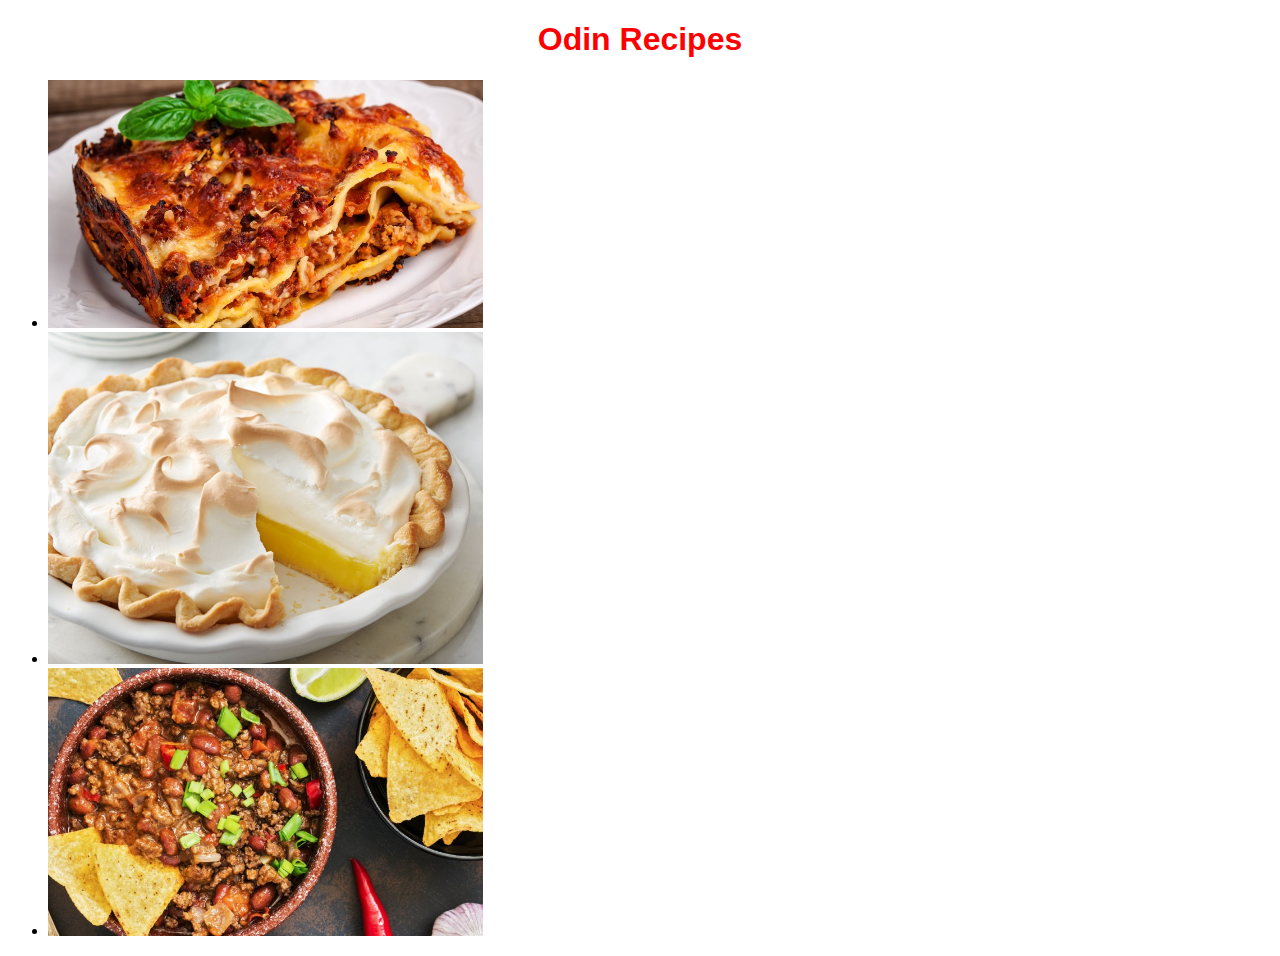
<file: index.html>
<!DOCtype html>

<html lan="pt-br">

<head>
    <meta charset="UTF-8">
    <link rel="stylesheet" href="./style/styles.css">
    <title>Odin Recipes</title>
</head>

<body>
    <h1>Odin Recipes</h1>
    <ul>
        <li><a href="./recipes/lasagna.html"><img src="./img/lasagna.jpeg" width="435" alt="Picture of the lasagna"></a></li>
        <li><a href="./recipes/lemonpie.html"><img src="./img/torta_limao.jpg" width="435" alt="Picture of a lemon pie"></a></li>
        <li><a href="./recipes/chillibeans.html"><img src="./img/chillibeans.jpg" width="435" alt="Picture of chilli beans"></a></li>
    </ul>

</body>

</html>
</file>
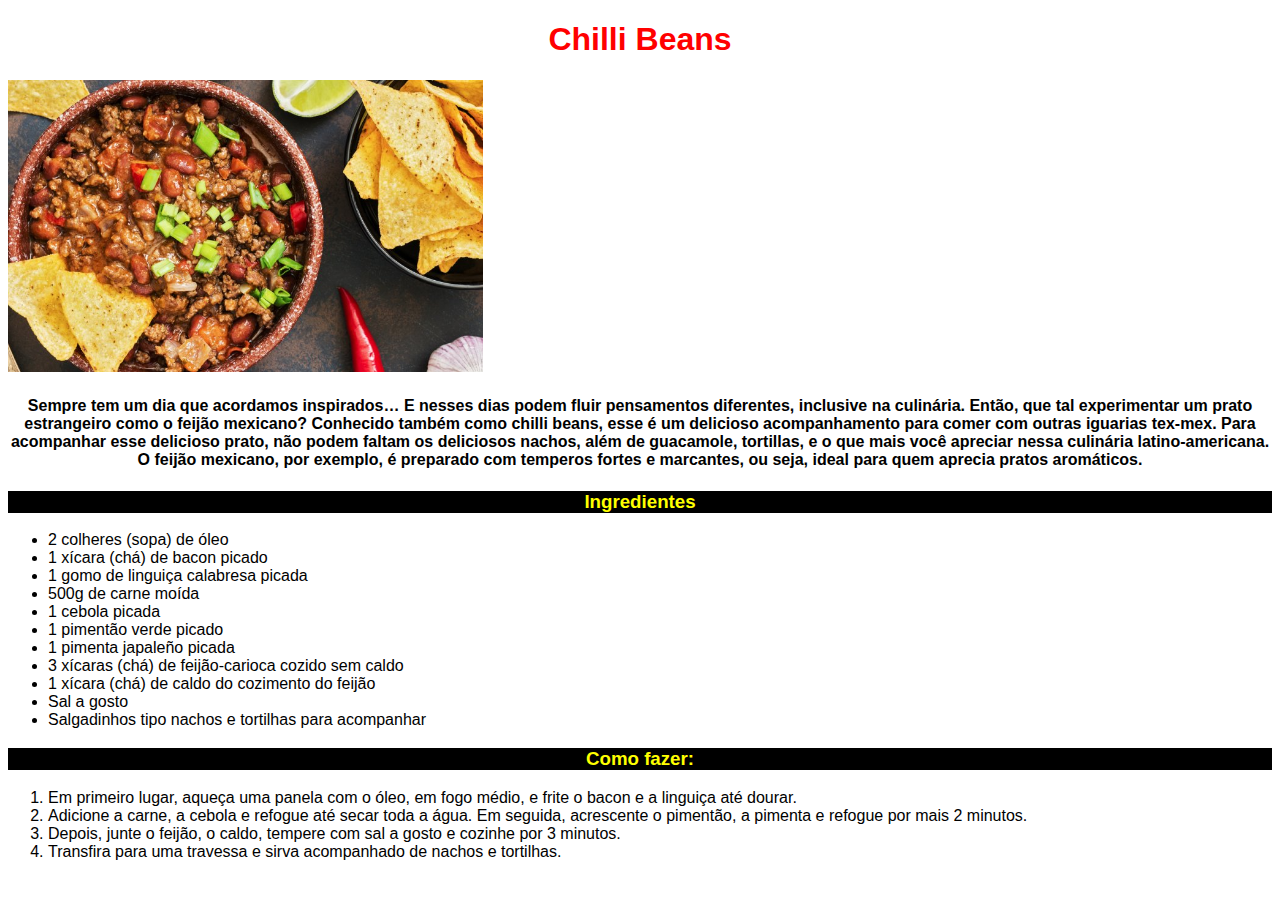
<file: recipes/chillibeans.html>
<!DOCTYPE html>

<html lang="pt-br">
    <head>
        <meta charset="UTF-8">
        <title>Chilli Beans</title>
        <link rel="stylesheet" href="../style/styles.css">
    </head>

    <body>
        <h1>Chilli Beans</h1>
        <img src="../img/chillibeans.jpg" width="475" alt="Picture of a chilli beans">
        <h4>Sempre tem um dia que acordamos inspirados… E nesses dias podem fluir pensamentos diferentes, inclusive na culinária. Então, que tal experimentar um prato estrangeiro como o feijão mexicano? Conhecido também como chilli beans, esse é um delicioso acompanhamento para comer com outras iguarias tex-mex.

            Para acompanhar esse delicioso prato, não podem faltam os deliciosos nachos, além de guacamole, tortillas, e o que mais você apreciar nessa culinária latino-americana. O feijão mexicano, por exemplo, é preparado com temperos fortes e marcantes, ou seja, ideal para quem aprecia pratos aromáticos.</h4>

        <h3>Ingredientes</h3>
        <ul>
            <li>2 colheres (sopa) de óleo</li>
            <li>1 xícara (chá) de bacon picado</li>
            <li>1 gomo de linguiça calabresa picada</li>
            <li>500g de carne moída</li>
            <li>1 cebola picada</li>
            <li>1 pimentão verde picado</li>
            <li>1 pimenta japaleño picada</li>
            <li>3 xícaras (chá) de feijão-carioca cozido sem caldo</li>
            <li>1 xícara (chá) de caldo do cozimento do feijão</li>
            <li>Sal a gosto</li>
            <li>Salgadinhos tipo nachos e tortilhas para acompanhar</li>
        </ul>

        <h3>Como fazer:</h3>
        <ol>
            <li>Em primeiro lugar, aqueça uma panela com o óleo, em fogo médio, e frite o bacon e a linguiça até dourar.</li>
            <li>Adicione a carne, a cebola e refogue até secar toda a água. Em seguida, acrescente o pimentão, a pimenta e refogue por mais 2 minutos.</li>
            <li>Depois, junte o feijão, o caldo, tempere com sal a gosto e cozinhe por 3 minutos.</li>
            <li>Transfira para uma travessa e sirva acompanhado de nachos e tortilhas.</li>
        </ol>
    </body>

</html>
</file>
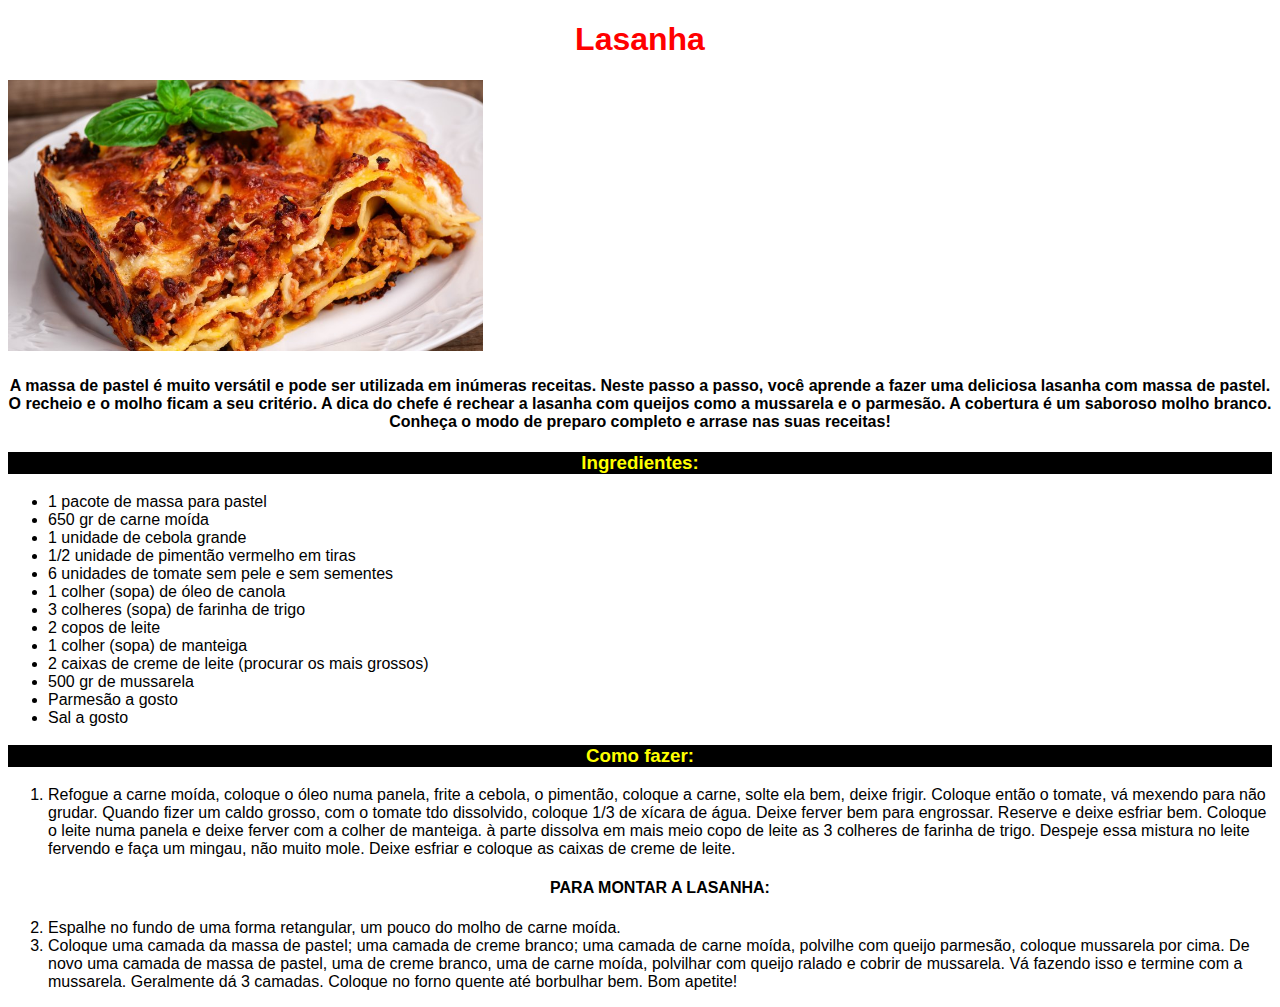
<file: recipes/lasagna.html>
<!DOCTYPE html>
<html lang="pt-br">
<head>
    <meta charset="UTF-8">
    <meta http-equiv="X-UA-Compatible" content="IE=edge">
    <meta name="viewport" content="width=device-width, initial-scale=1.0">
    <link rel="stylesheet" href="../style/styles.css">
    <title>Lasagna</title>
</head>
<body>
    <h1>Lasanha</h1>
    <p><img src="../img/lasagna.jpeg" width="475" alt="Picture of a lasagna"></p>
    <h4>A massa de pastel é muito versátil e pode ser utilizada em inúmeras receitas. Neste passo a passo, você aprende a fazer uma deliciosa lasanha com massa de pastel. O recheio e o molho ficam a seu critério. A dica do chefe é rechear a lasanha com queijos como a mussarela e o parmesão. A cobertura é um saboroso molho branco. Conheça o modo de preparo completo e arrase nas suas receitas!</h4>
    <p><h3>Ingredientes:</h3></p>
    <ul>
        <li>1 pacote de massa para pastel</li>
        <li>650 gr de carne moída</li>
        <li>1 unidade de cebola grande</li>
        <li>1/2 unidade de pimentão vermelho em tiras</li>
        <li>6 unidades de tomate sem pele e sem sementes</li>
        <li>1 colher (sopa) de óleo de canola</li>
        <li>3 colheres (sopa) de farinha de trigo</li>
        <li>2 copos de leite</li>
        <li>1 colher (sopa) de manteiga</li>
        <li>2 caixas de creme de leite (procurar os mais grossos)</li>
        <li>500 gr de mussarela</li>
        <li>Parmesão a gosto</li>
        <li>Sal a gosto</li>
    </ul>
    <p><h3>Como fazer:</h3></p>
    <ol>
        <li>Refogue a carne moída, coloque o óleo numa panela, frite a cebola, o pimentão, coloque a carne, solte ela bem, deixe frigir. Coloque então o tomate, vá mexendo para não grudar. Quando fizer um caldo grosso, com o tomate tdo dissolvido, coloque 1/3 de xícara de água. Deixe ferver bem para engrossar. Reserve e deixe esfriar bem. Coloque o leite numa panela e deixe ferver com a colher de manteiga. à parte dissolva em mais meio copo de leite as 3 colheres de farinha de trigo. Despeje essa mistura no leite fervendo e faça um mingau, não muito mole. Deixe esfriar e coloque as caixas de creme de leite.</li>
        <h4>PARA MONTAR A LASANHA:</h4>
        <li>Espalhe no fundo de uma forma retangular, um pouco do molho de carne moída.</li>
        <li>Coloque uma camada da massa de pastel; uma camada de creme branco; uma camada de carne moída, polvilhe com queijo parmesão, coloque mussarela por cima. De novo uma camada de massa de pastel, uma de creme branco, uma de carne moída, polvilhar com queijo ralado e cobrir de mussarela. Vá fazendo isso e termine com a mussarela. Geralmente dá 3 camadas. Coloque no forno quente até borbulhar bem. Bom apetite!</li>
    </ol>
</body>
</html>
</file>
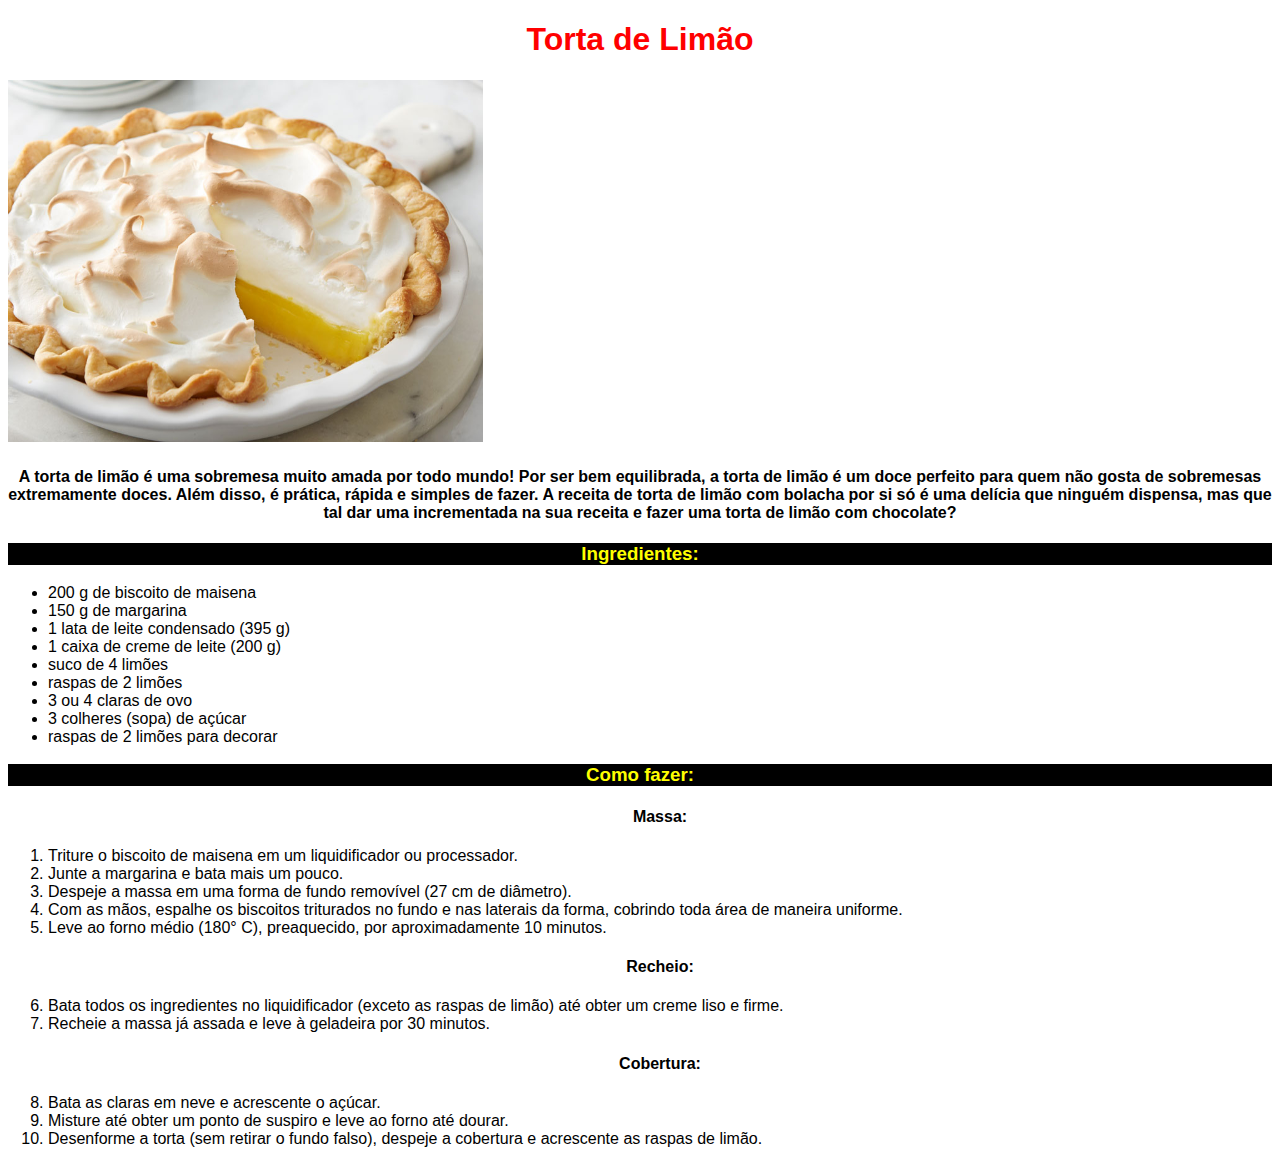
<file: recipes/lemonpie.html>
<!DOCTYPE html>

<html lang="pt-br">
    <head>
        <meta charset="UTF-8">
        <link rel="stylesheet" href="../style/styles.css">
        <title>Torta de Limão</title>
    </head>

    <body>
        <h1>Torta de Limão</h1>
        <p><img src='../img/torta_limao.jpg' width="475" alt="Picture of a lemon pie"></p>
        <h4>A torta de limão é uma sobremesa muito amada por todo mundo! Por ser bem equilibrada, a torta de limão é um doce perfeito para quem não gosta de sobremesas extremamente doces. Além disso, é prática, rápida e simples de fazer.
            A receita de torta de limão com bolacha por si só é uma delícia que ninguém dispensa, mas que tal dar uma incrementada na sua receita e fazer uma torta de limão com chocolate?</h4>
        <p><h3>Ingredientes:</h3></p>
        <ul>
            <li>200 g de biscoito de maisena</li>
            <li>150 g de margarina</li>
            <li>1 lata de leite condensado (395 g)</li>
            <li>1 caixa de creme de leite (200 g)</li>
            <li>suco de 4 limões</li>
            <li>raspas de 2 limões</li>
            <li>3 ou 4 claras de ovo</li>
            <li>3 colheres (sopa) de açúcar</li>
            <li>raspas de 2 limões para decorar</li>
        </ul>
        <p><h3>Como fazer:</h3></p>
        <ol>
            <h4>Massa:</h4>
            <li>Triture o biscoito de maisena em um liquidificador ou processador.</li>
            <li>Junte a margarina e bata mais um pouco.</li>
            <li>Despeje a massa em uma forma de fundo removível (27 cm de diâmetro).</li>
            <li>Com as mãos, espalhe os biscoitos triturados no fundo e nas laterais da forma, cobrindo toda área de maneira uniforme.</li>
            <li>Leve ao forno médio (180° C), preaquecido, por aproximadamente 10 minutos.</li>
            <h4>Recheio:</h4>
            <li>Bata todos os ingredientes no liquidificador (exceto as raspas de limão) até obter um creme liso e firme.</li>
            <li>Recheie a massa já assada e leve à geladeira por 30 minutos.</li>
            <h4>Cobertura:</h4>
            <li>Bata as claras em neve e acrescente o açúcar.</li>
            <li>Misture até obter um ponto de suspiro e leve ao forno até dourar.</li>
            <li>Desenforme a torta (sem retirar o fundo falso), despeje a cobertura e acrescente as raspas de limão.</li>
        </ol>
    </body>
</html>
</file>
<file: style/styles.css>
h1{
    color:red;
    text-align: center;
}
h3{
    color:yellow;
    background-color:black ;
    text-align: center;
}
body{
    font-family:'Lucida Sans', 'Lucida Sans Regular', 'Lucida Grande', 'Lucida Sans Unicode', Geneva, Verdana, sans-serif
}
h4{
    text-align: center;
}
</file>
